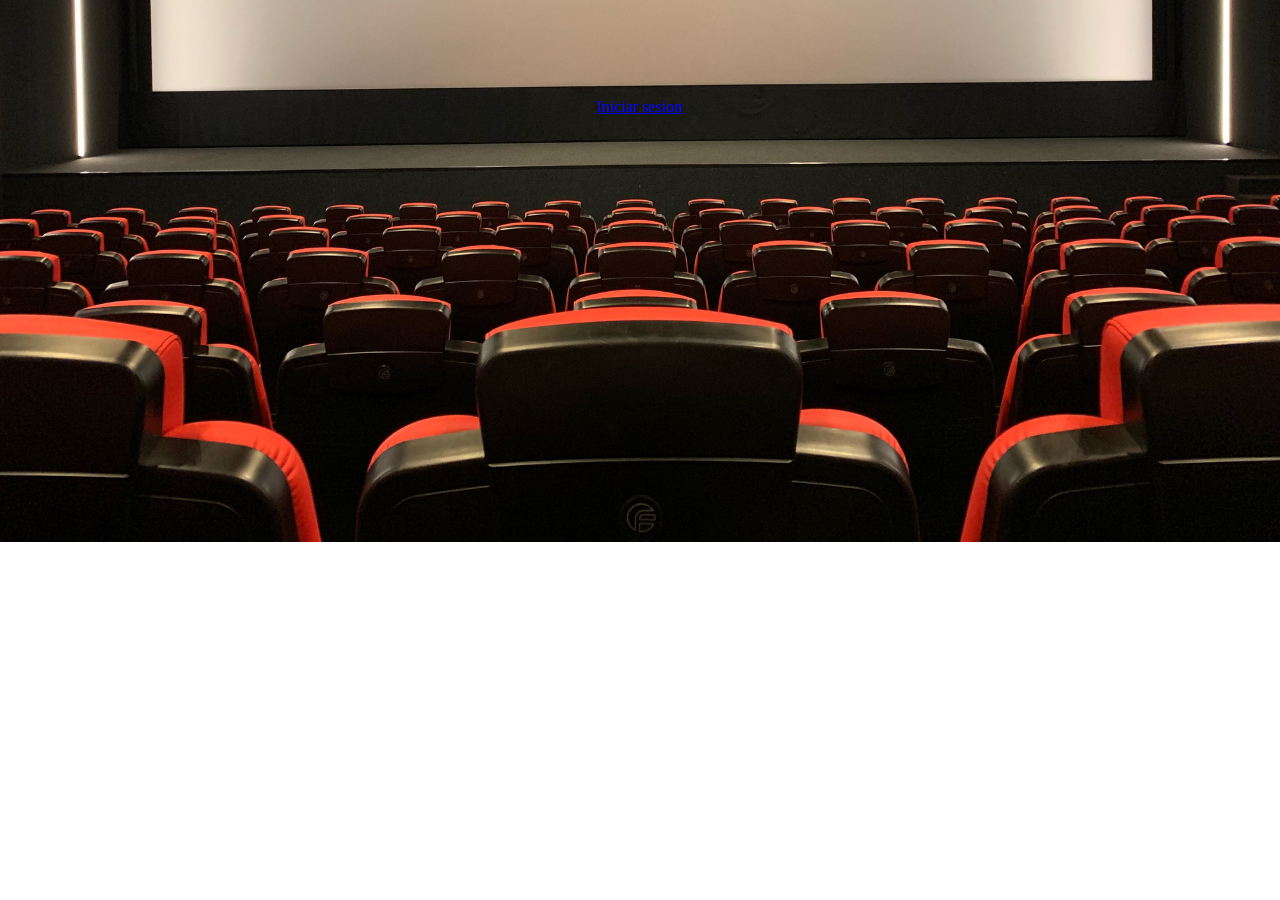
<file: index.html>
<!DOCTYPE html>
<html lang="en">

<head>
    <meta charset="UTF-8">
    <meta http-equiv="X-UA-Compatible" content="IE=edge">
    <meta name="viewport" content="width=device-width, initial-scale=1.0">
    <title>Document</title>
    <link rel="stylesheet" href="./css/estilo2.css">


</head>

<body style="text-align: center">
    
      <br>
      <br>
      <br>
      <br><br>
      
    
<a href="./html/iniciarSesion.html">Iniciar sesion</a>

</body>

</html>
</file>
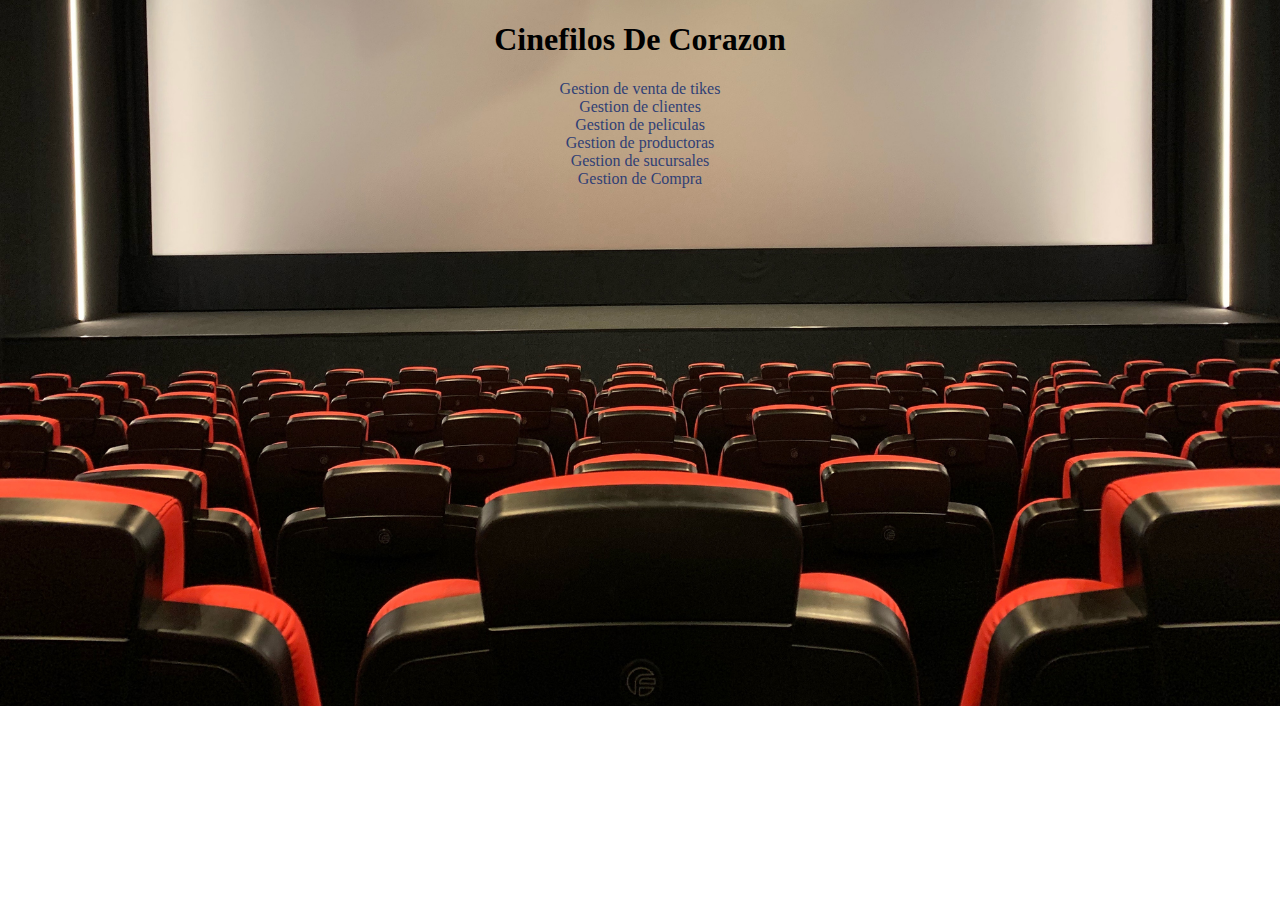
<file: html/accesoDAdministrador.html>
<!DOCTYPE html>
<html lang="en">

<head>
    <meta charset="UTF-8">
    <meta http-equiv="X-UA-Compatible" content="IE=edge">
    <meta name="viewport" content="width=device-width, initial-scale=1.0">
    <title>Document</title>
    <link rel="stylesheet" href="../css/estilo2.css">


</head>

<body style="text-align: right;padding-bottom: 20%;">
    <div style="text-align: center;">
        <h1>Cinefilos De Corazon</h1>
        <a href="../html/gestionDVentDTiketes.html" style="text-decoration: none;color: rgb(48, 64, 117);">Gestion de venta de tikes</a><br>
        <a href="../html/gestionDClientes.html" style="text-decoration: none;color: rgb(48, 64, 117);">Gestion de clientes</a><br>
        <a href="../html/gestionDPelicula.html" style="text-decoration: none;color: rgb(48, 64, 117);">Gestion de peliculas</a><br>
        <a href="../html/gestionDProductora.html" style="text-decoration: none;color: rgb(48, 64, 117);">Gestion de productoras</a><br>
        <a href="../html/gestionDSucursales.html" style="text-decoration: none;color: rgb(48, 64, 117);">Gestion de sucursales</a><br>
        <a href="../html/gestionDCompra.html" style="text-decoration: none; color: rgb(48, 64, 117);">Gestion de Compra</a>


</body>

</html>
</file>
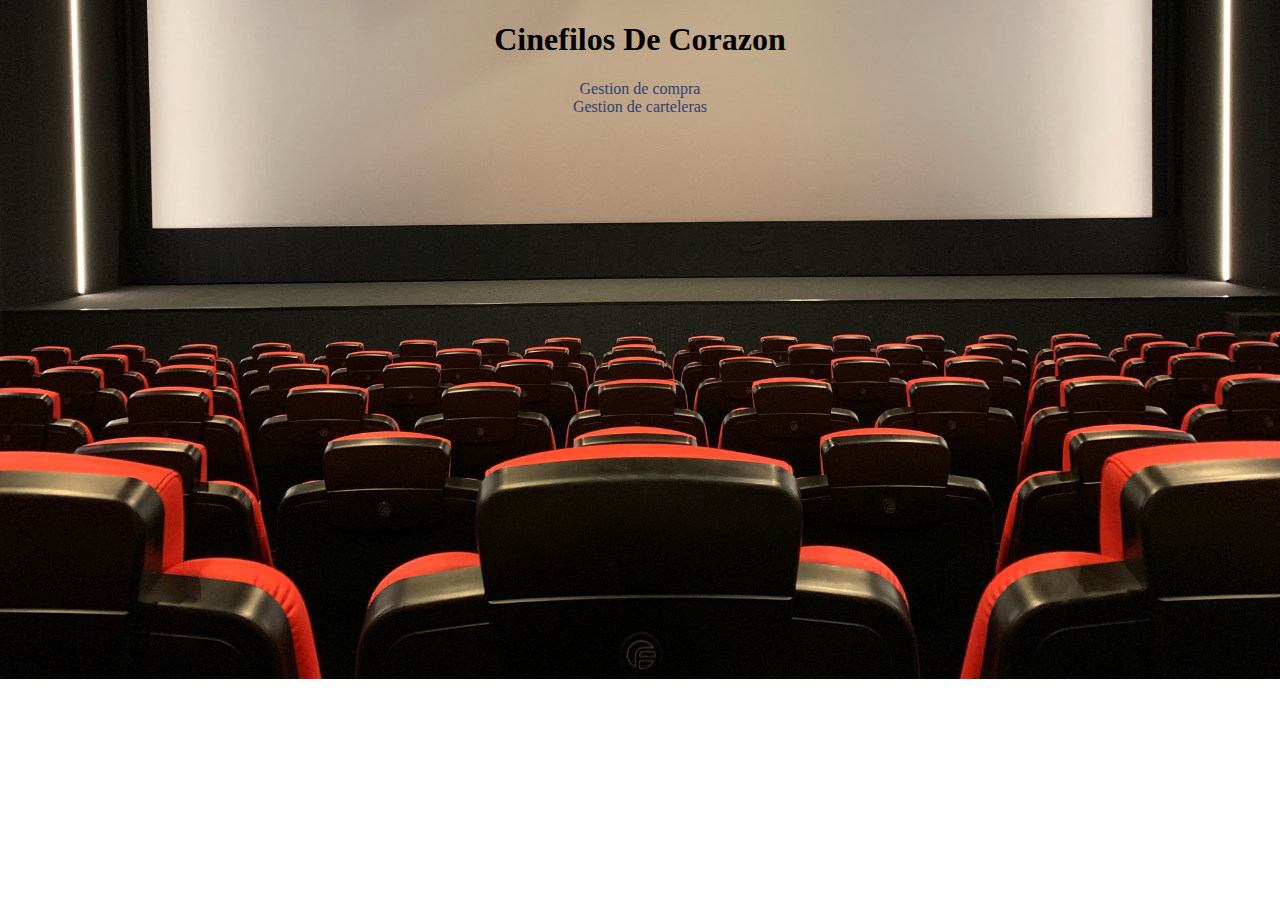
<file: html/accesoDCliente.html>
<!DOCTYPE html>
<html lang="en">

<head>
    <meta charset="UTF-8">
    <meta http-equiv="X-UA-Compatible" content="IE=edge">
    <meta name="viewport" content="width=device-width, initial-scale=1.0">
    <title>Document</title>
    <link rel="stylesheet" href="../css/estilo2.css">


</head>

<body style="text-align: right;padding-bottom: 20%;">
    <div style="text-align: center;">
        <h1>Cinefilos De Corazon</h1>
        <a href="../html/gestionDCompra.html" style="text-decoration: none;color: rgb(48, 64, 117);">Gestion de compra</a><br>
        <a href="../html/gestionDCarteleras.html" style="text-decoration: none; color: rgb(48, 64, 117);">Gestion de carteleras</a><br><br>
        


</body>

</html>
</file>
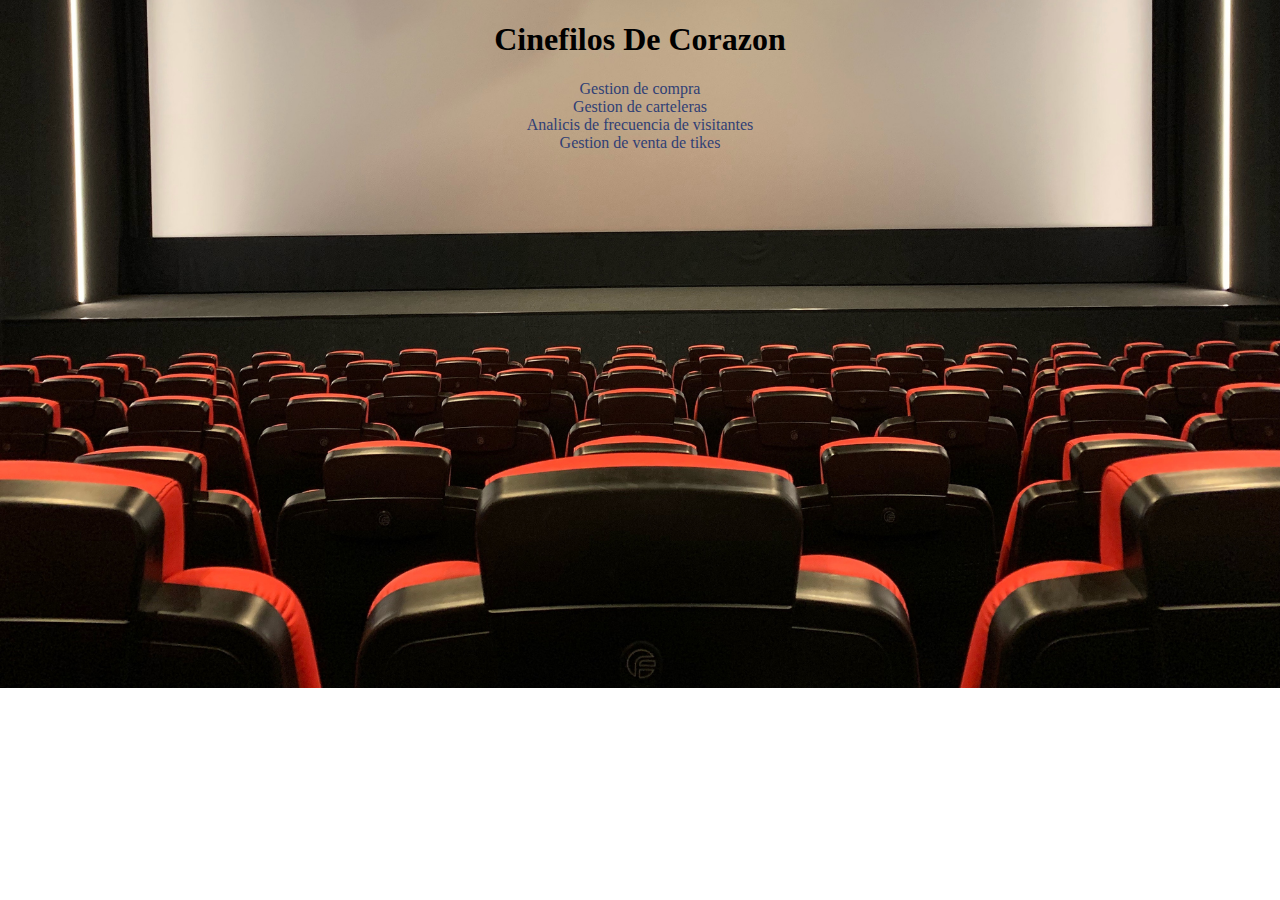
<file: html/accesoDGerente.html>
<!DOCTYPE html>
<html lang="en">

<head>
    <meta charset="UTF-8">
    <meta http-equiv="X-UA-Compatible" content="IE=edge">
    <meta name="viewport" content="width=device-width, initial-scale=1.0">
    <title>Document</title>
    <link rel="stylesheet" href="../css/estilo2.css">


</head>

<body style="text-align: right;padding-bottom: 20%;">
    <div style="text-align: center;">
        <h1>Cinefilos De Corazon</h1>
        <a href="../html/gestionDCompra.html" style="text-decoration: none;color: rgb(48, 64, 117);">Gestion de compra</a><br>
        <a href="../html/gestionDCarteleras.html" style="text-decoration: none; color: rgb(48, 64, 117);">Gestion de carteleras</a><br>
        <a href="../html/analisisDfrecunenciaVisitan.html" style="text-decoration: none; color: rgb(48, 64, 117);">Analicis de frecuencia de visitantes</a><br>
        <a href="../html/gestionDVentDTiketes.html" style="text-decoration: none;color: rgb(48, 64, 117);">Gestion de venta de tikes</a><br>



</body>

</html>
</file>
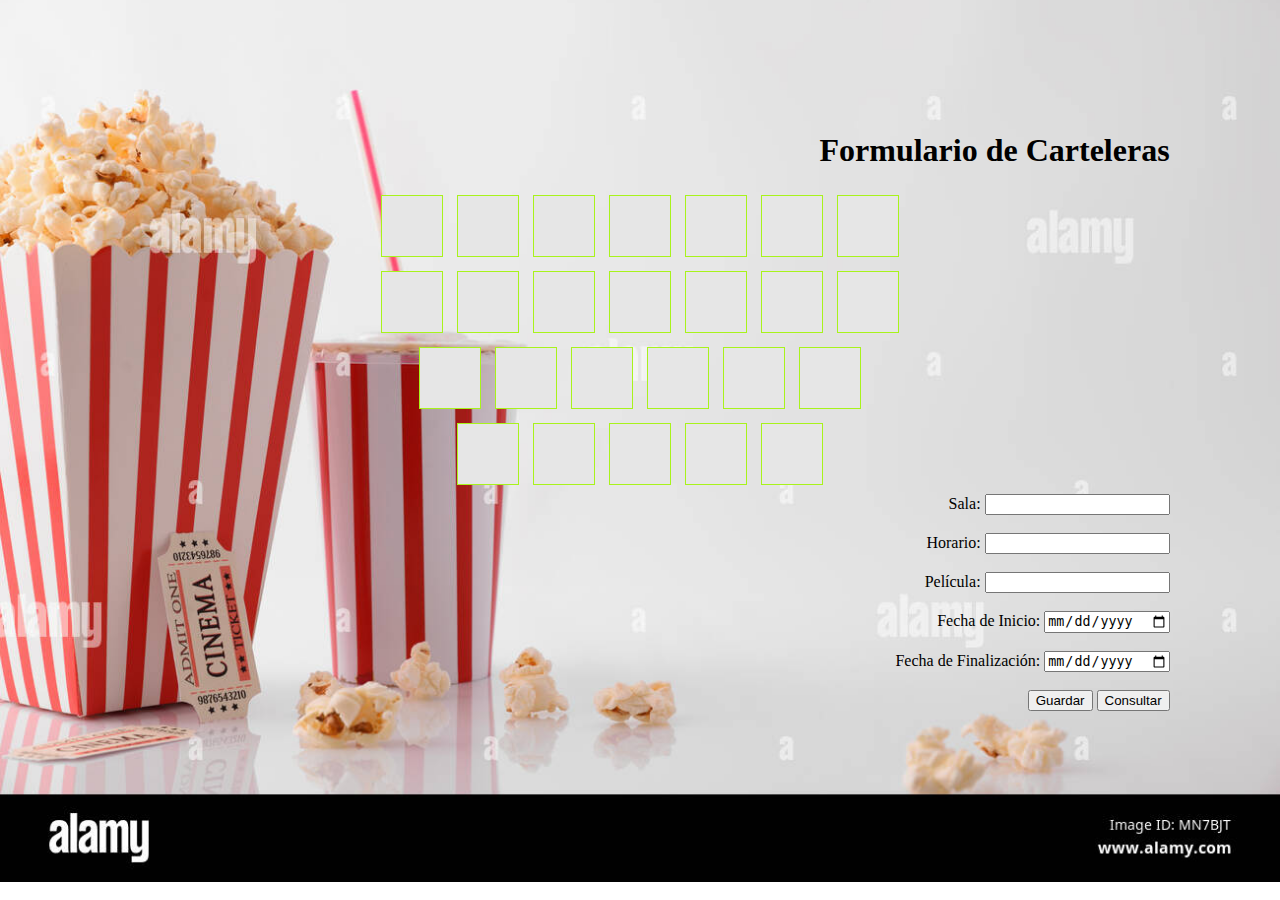
<file: html/gestionDCarteleras.html>
<!DOCTYPE html>
<html lang="en">
<head>
    <meta charset="UTF-8">
    <meta http-equiv="X-UA-Compatible" content="IE=edge">
    <meta name="viewport" content="width=device-width, initial-scale=1.0">
    <title>formulario de carteleras</title>
    <script src="../js/funciones.js"></script>
    <script> function toggleSeat(seat) {
        seat.classList.toggle('selected');
      }</script>
    <link rel="stylesheet" href="../css/estilo3.css">
    <link rel="stylesheet" href="../css/cartelera.css">
</head>

<body  style="text-align: right;padding: 8%;">

    <h1>Formulario de Carteleras</h1>
    
  
  <div id="seatingArea" style="text-align: center;">
    <div class="seat" onclick="toggleSeat(this)"></div>
    <div class="seat" onclick="toggleSeat(this)"></div>
    <div class="seat" onclick="toggleSeat(this)"></div>
    <div class="seat" onclick="toggleSeat(this)"></div>
    <div class="seat" onclick="toggleSeat(this)"></div>
    <div class="seat" onclick="toggleSeat(this)"></div> 
    <div class="seat" onclick="toggleSeat(this)"></div><br>
    <div class="seat" onclick="toggleSeat(this)"></div>
    <div class="seat" onclick="toggleSeat(this)"></div>
    <div class="seat" onclick="toggleSeat(this)"></div>
    <div class="seat" onclick="toggleSeat(this)"></div>
    <div class="seat" onclick="toggleSeat(this)"></div>
    <div class="seat" onclick="toggleSeat(this)"></div> 
    <div class="seat" onclick="toggleSeat(this)"></div><br>
    <div class="seat" onclick="toggleSeat(this)"></div>
    <div class="seat" onclick="toggleSeat(this)"></div>
    <div class="seat" onclick="toggleSeat(this)"></div>
    <div class="seat" onclick="toggleSeat(this)"></div>
    <div class="seat" onclick="toggleSeat(this)"></div>
    <div class="seat" onclick="toggleSeat(this)"></div> <br>
    <div class="seat" onclick="toggleSeat(this)"></div>
    <div class="seat" onclick="toggleSeat(this)"></div>
    <div class="seat" onclick="toggleSeat(this)"></div>
    <div class="seat" onclick="toggleSeat(this)"></div>
    <div class="seat" onclick="toggleSeat(this)"></div>
   
  </div>
    
    <form id="cartelerasForm" onsubmit="return validarCartelera()">
        <label for="sala">Sala:</label>
        <input type="text" id="sala" name="sala" required><br><br>

        <label for="horario">Horario:</label>
        <input type="text" id="horario" name="horario" required><br><br>

        <label for="pelicula">Película:</label>
        <input type="text" id="pelicula" name="pelicula" required><br><br>

        <label for="fechaInicio">Fecha de Inicio:</label>
        <input type="date" id="fechaInicio" name="fechaInicio" required><br><br>

        <label for="fechaFinalizacion">Fecha de Finalización:</label>
        <input type="date" id="fechaFinalizacion" name="fechaFinalizacion" required><br><br>

        <button type="submit">Guardar</button>
        <button type="submit">Consultar</button>
            

    </form>
</body>
</html>
</file>
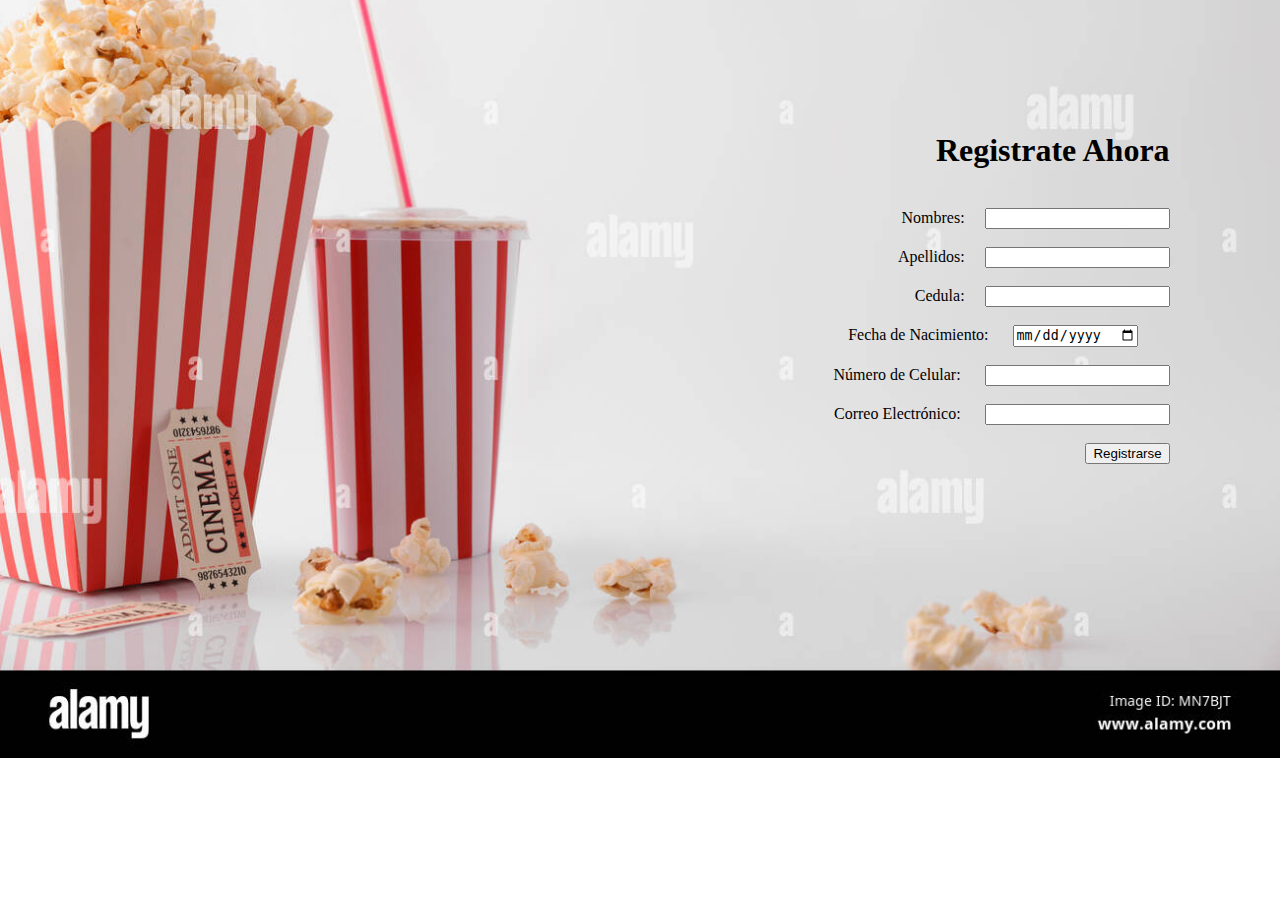
<file: html/gestionDClientes.html>
<!DOCTYPE html>
<html lang="en">
<head>
    <meta charset="UTF-8">
    <meta http-equiv="X-UA-Compatible" content="IE=edge">
    <meta name="viewport" content="width=device-width, initial-scale=1.0">
    <title>Document</title>
    <script src="../js/funciones.js"></script>
   <link rel="stylesheet" href="../css/estilo3.css">
   
</head>
<body  style="text-align: right;padding: 8%;">

    <h1>Registrate Ahora</h1> &nbsp&nbsp&nbsp&nbsp 
    <form id="clientesForm" onsubmit="return validarCliente()">
        <label for="nombres" >Nombres:</label>&nbsp&nbsp&nbsp&nbsp 
        <input type="text" id="nombres" name="nombres" required style="margin-right: 0%; "><br>
         <br>
        <label for="apellidos">Apellidos:</label>&nbsp&nbsp&nbsp&nbsp 
        <input type="text" id="apellidos" name="apellidos" required><br>
         <br>
        <label for="dni">Cedula:</label>&nbsp&nbsp&nbsp&nbsp 
        <input type="number" id="dni" name="dni" min="1" required><br>
          <br>
        <label for="fechaNacimiento">Fecha de Nacimiento:</label> &nbsp&nbsp&nbsp&nbsp 
        <input type="date" style="margin-right: 3%;" id="fechaNacimiento" name="fechaNacimiento" required><br>
         <br>
        <label for="numeroCelular">Número de Celular:</label> &nbsp&nbsp&nbsp&nbsp
        <input type="tel" id="numeroCelular" name="numeroCelular" pattern="[0-9]{10}" required><br>
         <br>
        <label for="correoElectronico">Correo Electrónico:</label> &nbsp&nbsp&nbsp&nbsp
        <input type="email" id="correoElectronico" name="correoElectronico" required><br>
         <br>
        <input type="submit" value="Registrarse">
    </form>
</body>
</html>
</file>
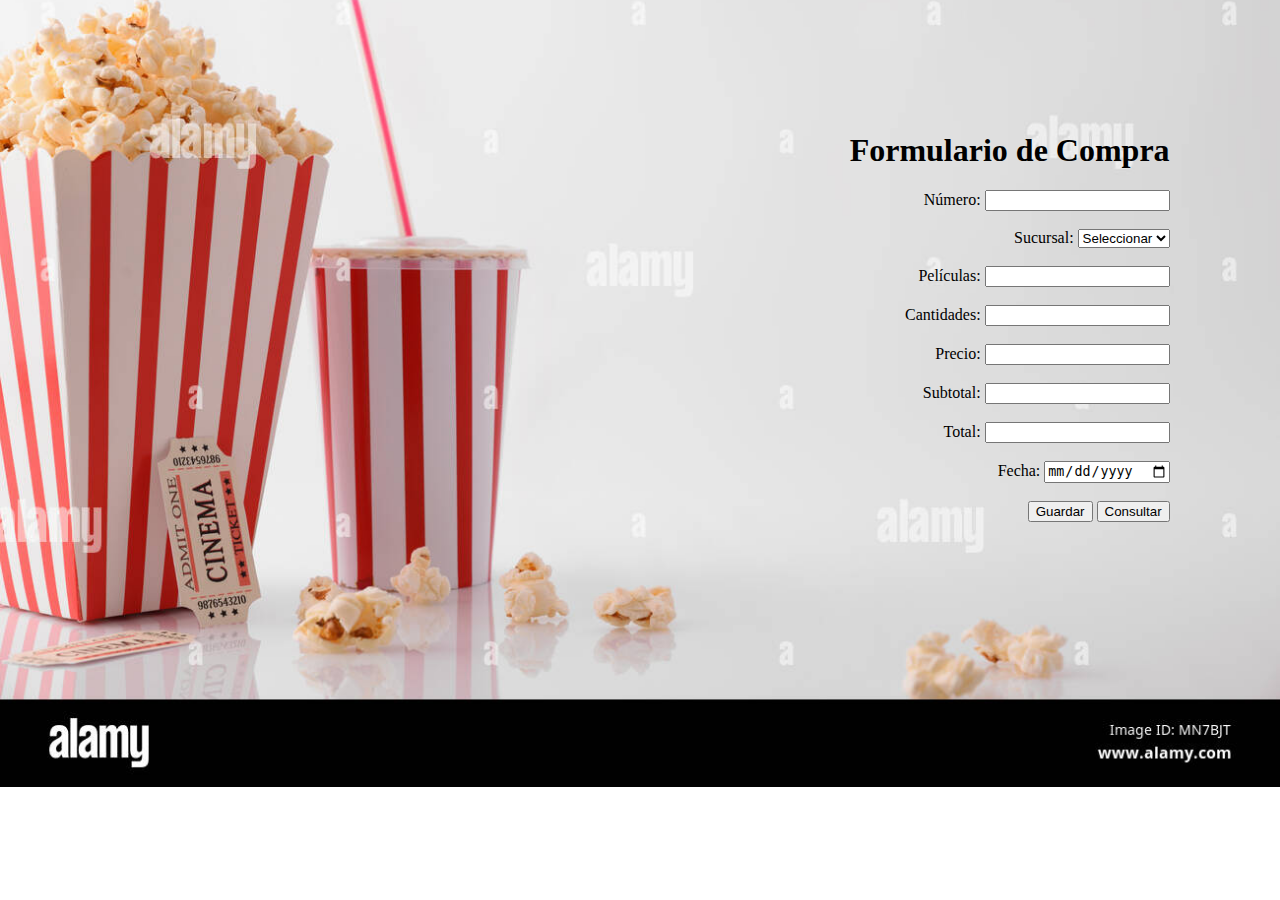
<file: html/gestionDCompra.html>
<!DOCTYPE html>
<html lang="en">
<head>
    <meta charset="UTF-8">
    <meta http-equiv="X-UA-Compatible" content="IE=edge">
    <meta name="viewport" content="width=device-width, initial-scale=1.0">
    <title>Document</title>
    <script src="../js/funciones.js"></script>
     <link rel="stylesheet" href="../css/estilo3.css">
</head>
<body style="text-align: right;padding: 8%;" >
    <h1>Formulario de Compra</h1>
    <form id="compraForm" onsubmit="return validarCompra()">
        <label for="numero">Número:</label>
        <input type="text" id="numero" name="numero" required><br><br>

        <label for="sucursal">Sucursal:</label>
        <select id="sucursal" name="sucursal" required>
            <option value="">Seleccionar</option>
            <option value="sucursal1">Sucursal 1</option>
            <option value="sucursal2">Sucursal 2</option>
        </select><br><br>

        <label for="peliculas">Películas:</label>
        <input type="text" id="peliculas" name="peliculas" required><br><br>

        <label for="cantidades">Cantidades:</label>
        <input type="number" id="cantidades" name="cantidades" min="1" required><br><br>

        <label for="precio">Precio:</label>
        <input type="number" id="precio" name="precio" min="0" step="0.01" required><br><br>

        <label for="subtotal">Subtotal:</label>
        <input type="number" id="subtotal" name="subtotal" min="0" step="0.01" required><br><br>

        <label for="total">Total:</label>
        <input type="number" id="total" name="total" min="0" step="0.01" required><br><br>

        <label for="fecha">Fecha:</label>
        <input type="date" id="fecha" name="fecha" required><br><br>

        <button type="submit">Guardar</button>
        <button type="submit">Consultar</button>
        
    </form>
</body>
</html>
</file>
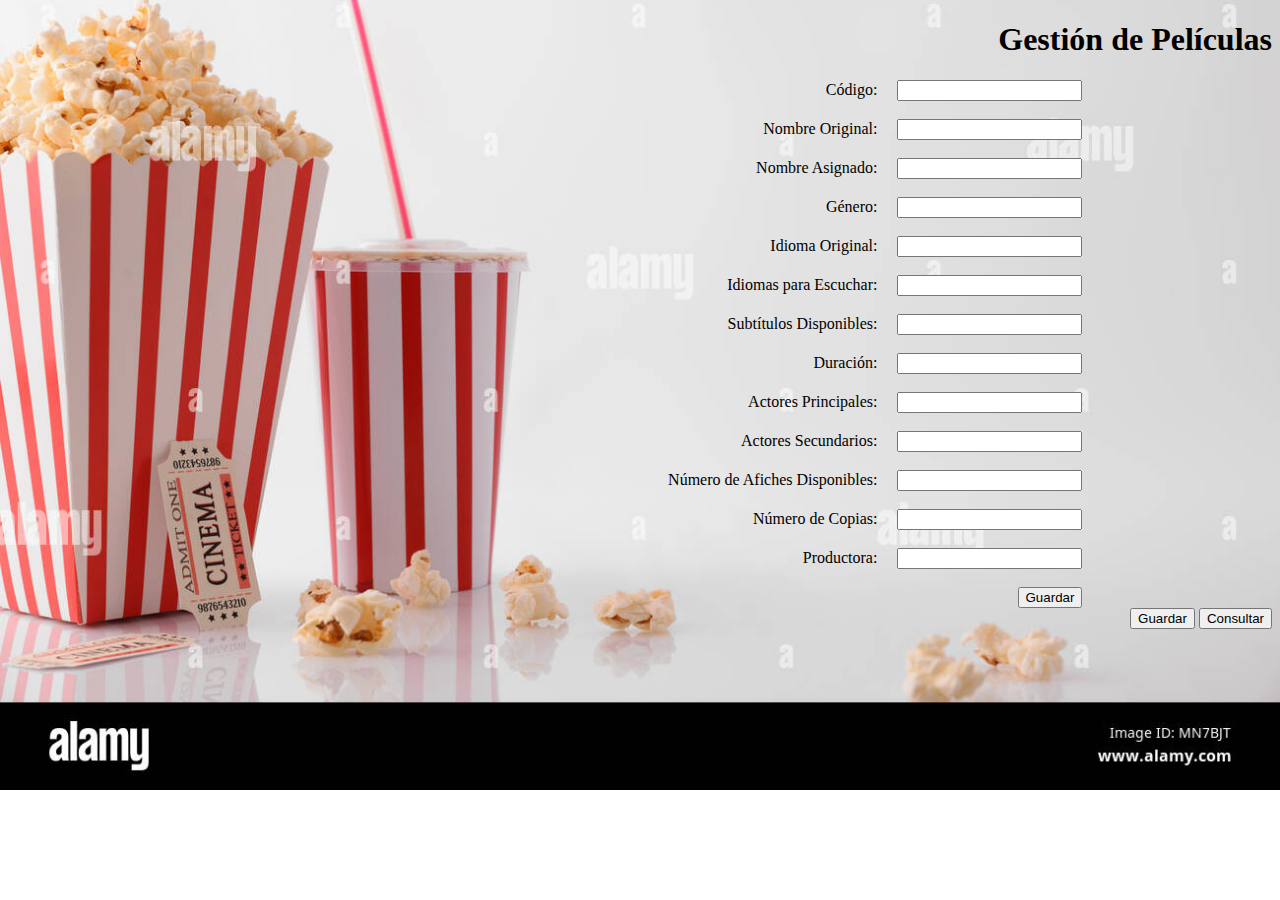
<file: html/gestionDPelicula.html>
<!DOCTYPE html>
<html lang="en">
<head>
    <meta charset="UTF-8">
    <meta http-equiv="X-UA-Compatible" content="IE=edge">
    <meta name="viewport" content="width=device-width, initial-scale=1.0">
    <title>Document</title>
    <script>
      function guardar() {
        alert("¡Guardado exitosamente!");
      }
    </script>
    <script src="../js/funciones.js"></script>
    <link rel="stylesheet" href="../css/estilo3.css">
</head>
<body style="text-align: right;padding-bottom: 20;">


 <h1>Gestión de Películas</h1> 
  <form onsubmit="return validarFormulario()">

    <label for="codigo">Código:</label>&nbsp&nbsp&nbsp&nbsp 
    <input type="text"  style="margin-right: 15%;" id="codigo" name="codigo" required><br><br>

    <label for="nombre-original">Nombre Original:</label>&nbsp&nbsp&nbsp&nbsp 
    <input type="text" style="margin-right: 15%;"  id="nombre-original" name="nombre-original" required><br><br>

    <label for="nombre-asignado">Nombre Asignado:</label>&nbsp&nbsp&nbsp&nbsp 
    <input type="text" style="margin-right: 15%;"  id="nombre-asignado" name="nombre-asignado" required><br><br>

    <label for="genero">Género:</label>&nbsp&nbsp&nbsp&nbsp 
    <input type="text"  style="margin-right: 15%;" id="genero" name="genero" required><br><br>

    <label for="idioma-original">Idioma Original:</label>&nbsp&nbsp&nbsp&nbsp 
    <input type="text" style="margin-right: 15%;"  id="idioma-original" name="idioma-original" required><br><br>

    <label for="idiomas-escucha">Idiomas para Escuchar:</label>&nbsp&nbsp&nbsp&nbsp 
    <input type="text"  style="margin-right: 15%;" id="idiomas-escucha" name="idiomas-escucha" required><br><br>

    <label for="subtitulos">Subtítulos Disponibles:</label>&nbsp&nbsp&nbsp&nbsp 
    <input type="text"  style="margin-right: 15%;"  id="subtitulos" name="subtitulos" required><br><br>

    <label for="duracion">Duración:</label>&nbsp&nbsp&nbsp&nbsp 
    <input type="text"  style="margin-right: 15%;" id="duracion" name="duracion" required><br><br>

    <label for="actores-principales">Actores Principales:</label>&nbsp&nbsp&nbsp&nbsp 
    <input type="text"  style="margin-right: 15%;" id="actores-principales" name="actores-principales" required><br><br>

    <label for="actores-secundarios">Actores Secundarios:</label>&nbsp&nbsp&nbsp&nbsp 
    <input type="text"  style="margin-right: 15%;"  id="actores-secundarios" name="actores-secundarios" required><br><br>

    <label for="num-afiches">Número de Afiches Disponibles:</label>&nbsp&nbsp&nbsp&nbsp 
    <input type="number"  style="margin-right: 15%;" id="num-afiches" name="num-afiches" required><br><br>

    <label for="num-copias">Número de Copias:</label>&nbsp&nbsp&nbsp&nbsp 
    <input type="number"  style="margin-right: 15%;"  id="num-copias" name="num-copias" required><br><br>

    <label for="productora">Productora:</label>&nbsp&nbsp&nbsp&nbsp 
    <input type="text"  style="margin-right: 15%;" id="productora" name="productora" required><br><br>

    <input type="submit"style="margin-right: 15%;" value="Guardar">
  </form>
 
  <button type="submit">Guardar</button>
  <button type="submit">Consultar</button>
  
    
</body>
</html>
</file>
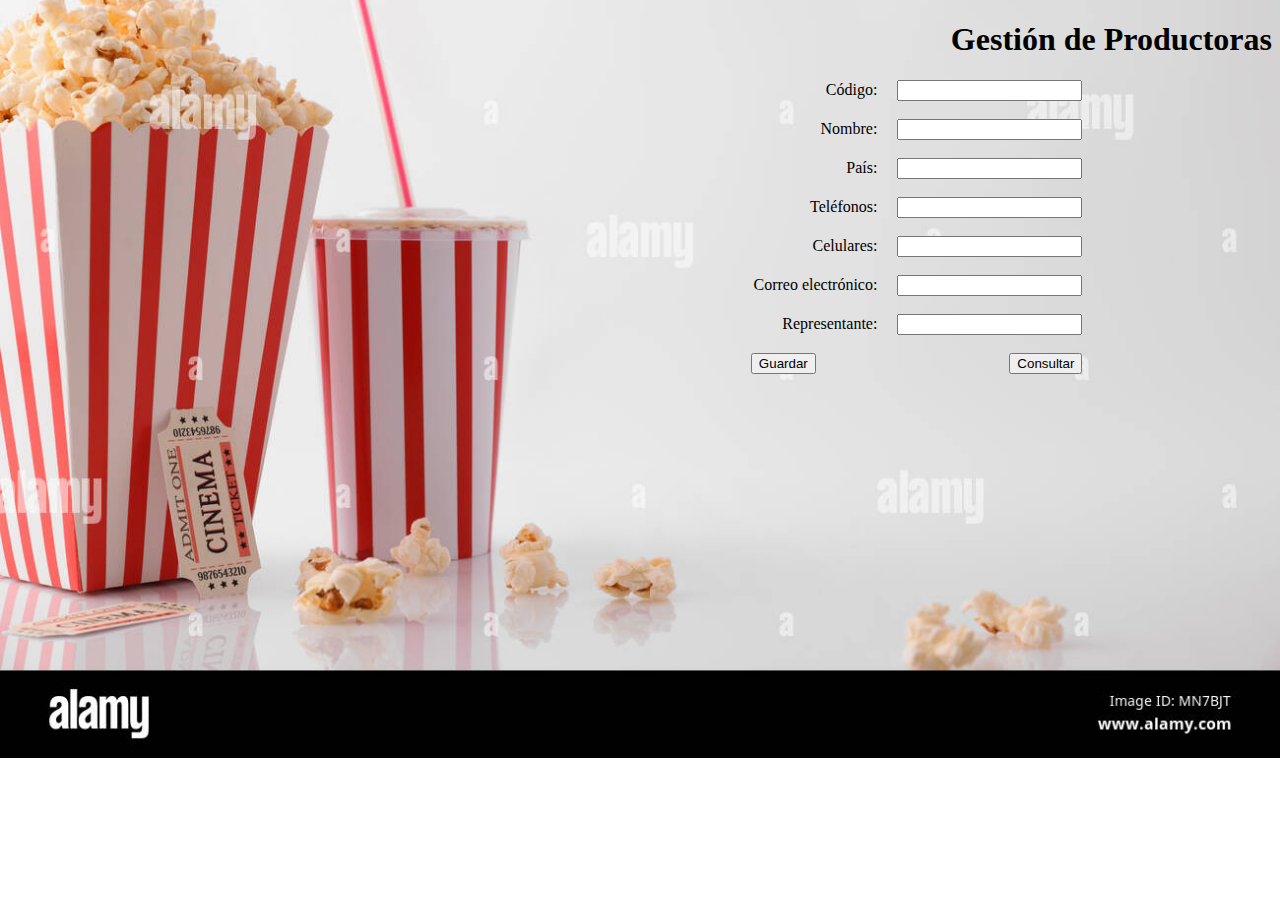
<file: html/gestionDProductora.html>
<!DOCTYPE html>
<html lang="en">
<head>
    <meta charset="UTF-8">
    <meta http-equiv="X-UA-Compatible" content="IE=edge">
    <meta name="viewport" content="width=device-width, initial-scale=1.0">
    <title>Document</title>
   <script src="../js/funciones.js"></script>
   <link rel="stylesheet" href="../css/estilo3.css">
</head>
<body style="text-align: right;padding-bottom: 15%;"  >
  


   
      <h1>Gestión de Productoras</h1>
     
    

  <form onsubmit="return validarFormulario()">

    

    <label for="codigo">Código:</label>&nbsp&nbsp&nbsp&nbsp 
    <input type="text"  style="margin-right: 15%;"id="codigo" name="codigo" required><br><br>

    <label for="nombre">Nombre:</label>&nbsp&nbsp&nbsp&nbsp 
    <input type="text"  style="margin-right: 15%;"id="nombre" name="nombre" required><br><br>

    <label for="pais">País:</label>&nbsp&nbsp&nbsp&nbsp 
    <input type="text" style="margin-right: 15%;" id="pais" name="pais" required><br><br>

    <label for="telefonos">Teléfonos:</label>&nbsp&nbsp&nbsp&nbsp 
    <input type="text" style="margin-right: 15%;" id="telefonos" name="telefonos" required><br><br>

    <label for="celulares">Celulares:</label>&nbsp&nbsp&nbsp&nbsp 
    <input type="text"  style="margin-right: 15%;"id="celulares" name="celulares" required><br><br>

    <label for="correo">Correo electrónico:</label>&nbsp&nbsp&nbsp&nbsp 
    <input type="email" style="margin-right: 15%;"id="correo" name="correo" required><br><br>

    <label for="representante">Representante:</label>&nbsp&nbsp&nbsp&nbsp 
    <input type="text" style="margin-right: 15%;" id="representante" name="representante" required><br><br>

    <input type="submit"  style="margin-right: 15%;"value="Guardar">
    <input type="submit"  style="margin-right: 15%;"value="Consultar">

    

</body>
</html>
</file>
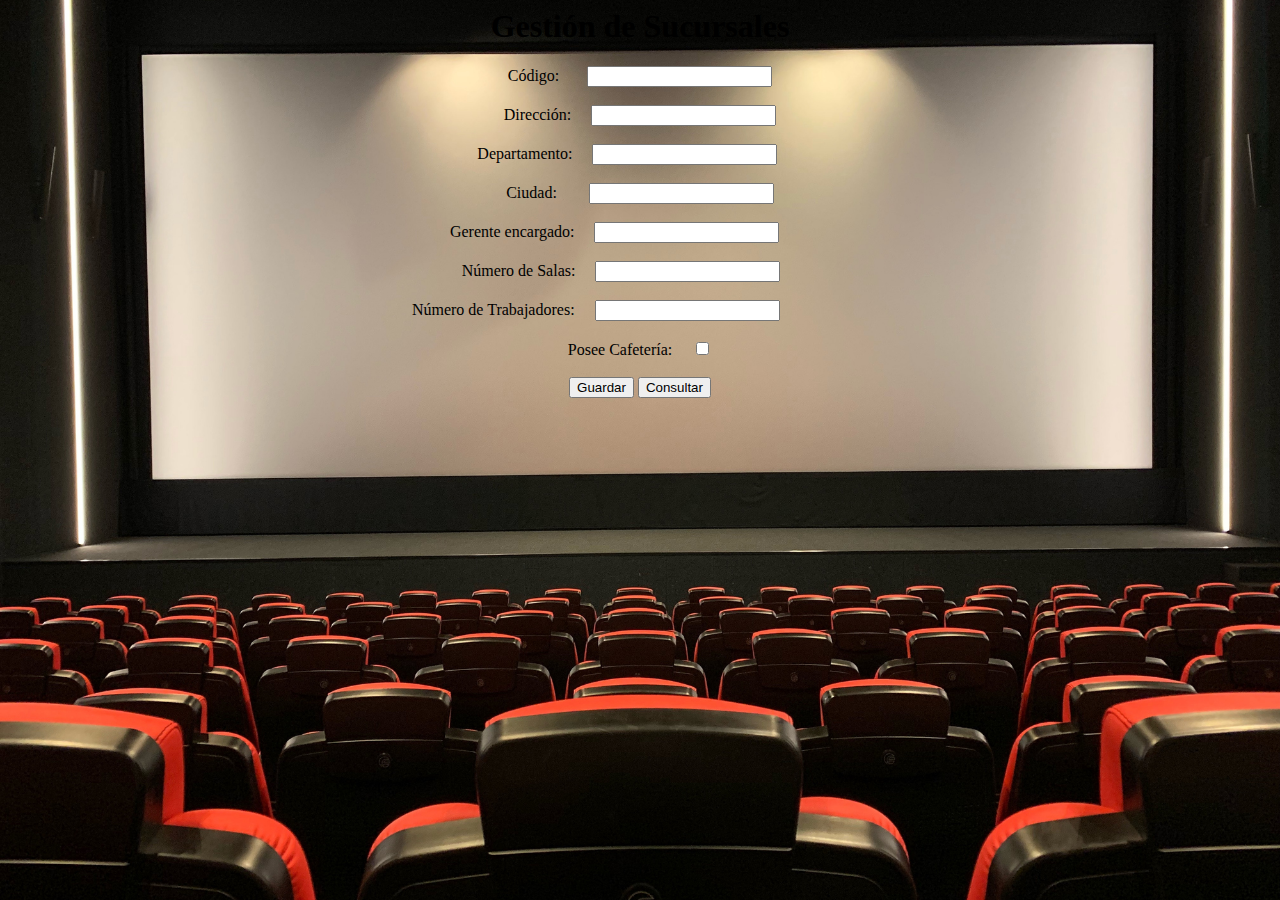
<file: html/gestionDSucursales.html>
<html lang="en">
<head>
    <meta charset="UTF-8">
    <meta http-equiv="X-UA-Compatible" content="IE=edge">
    <meta name="viewport" content="width=device-width, initial-scale=1.0">
    <script src="../js/funciones.js"></script>
    <link rel="stylesheet" href="../css/estilo2.css">
    <title>Document</title>
</head>
<body>
    <title>Gestión de Sucursales</title>
</head>
<body style="text-align: right;padding-bottom: 28%;">
     <div style="text-align: center;">

      <h1>Gestión de Sucursales</h1>
  <form onsubmit="return validarFormulario()">
    <label for="codigo">Código:</label>&nbsp&nbsp&nbsp&nbsp&nbsp&nbsp
    <input type="text" id="codigo" name="codigo" required><br><br>

    <label for="direccion">Dirección:</label>&nbsp&nbsp&nbsp&nbsp
    <input type="text"  id="direccion" name="direccion" required><br><br>                                                                                                                                                                                                        

    <label for="departamento">Departamento:</label>&nbsp&nbsp&nbsp&nbsp
    <input type="text" style="margin-right: 2%;" id="departamento" name="departamento" required><br><br>

    <label for="ciudad">Ciudad:</label>&nbsp&nbsp&nbsp&nbsp&nbsp&nbsp&nbsp
    <input type="text" id="ciudad" name="ciudad" required><br><br>                                                                                                                                                                                                                                                                                                                                                                                                                                                                                                                                                                                                                                                                                                                                                                                                                                                                                                                                                                                                                                                                                                                                                                                                                                                                                                                                                                                                                                                                                                                                                                                                                                                                                                                                                                                                                                                                                  

    <label for="gerente">Gerente encargado:</label>&nbsp&nbsp&nbsp&nbsp
    <input type="text" style="margin-right: 4%;" id="gerente" name="gerente" required><br><br>                                                                                                                                                                                                                                                                                                                                                            

    <label for="numSalas">Número de Salas:</label>&nbsp&nbsp&nbsp&nbsp
    <input type="number" style="margin-right: 3%;"id="numSalas" name="numSalas" required><br><br>

    <label for="numTrabajadores">Número de Trabajadores:</label>&nbsp&nbsp&nbsp&nbsp
    <input type="number" style="margin-right: 7%;" id="numTrabajadores" name="numTrabajadores" required><br><br>

    <label for="poseeCafeteria">Posee Cafetería:</label>&nbsp&nbsp&nbsp&nbsp
    <input type="checkbox" id="poseeCafeteria" name="poseeCafeteria"><br><br>

    <button type="submit">Guardar</button>
    <button type="submit">Consultar</button>
            
  </form>
     </div>
  

    
</body>
</html>
</file>
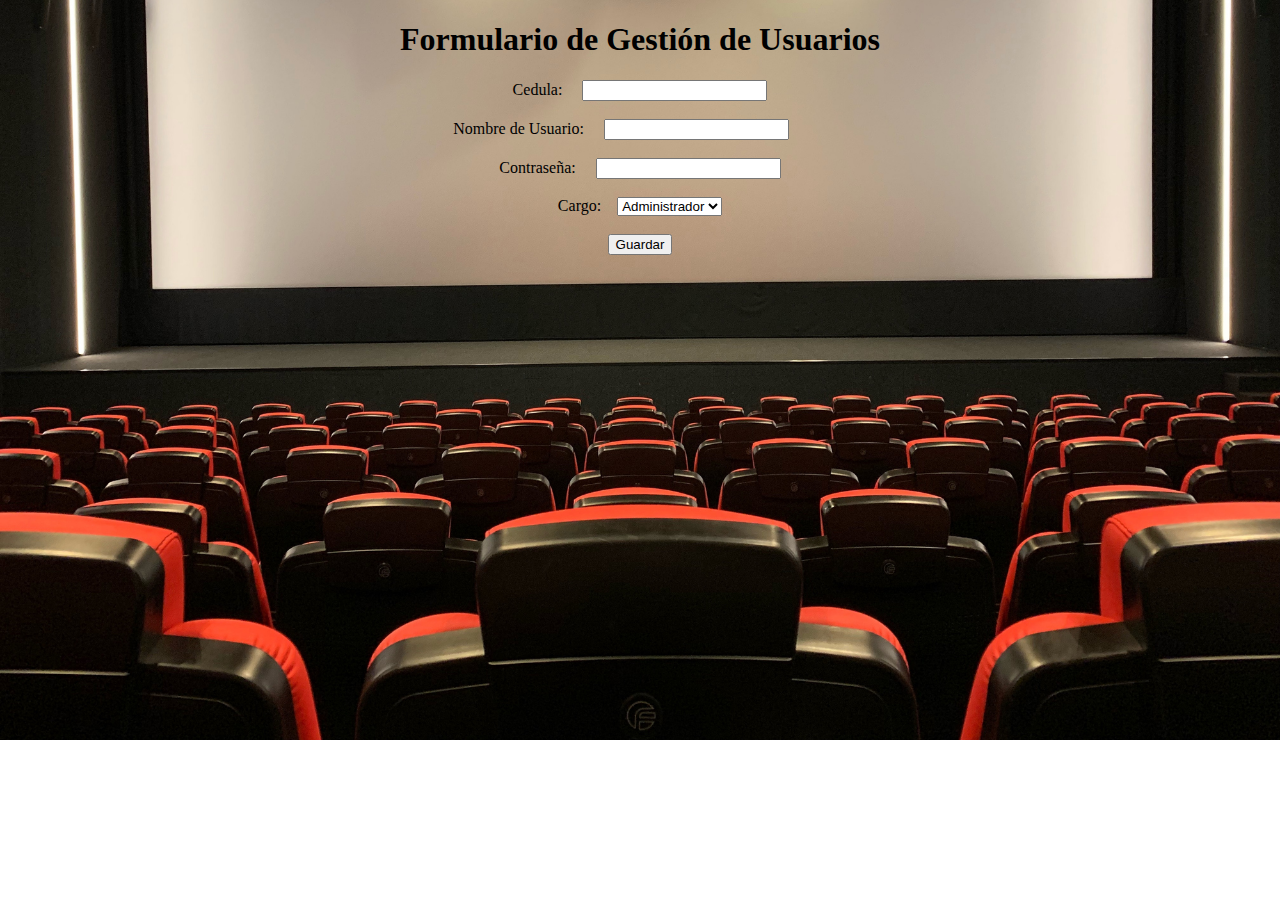
<file: html/gestionDUsuario.html>
<!DOCTYPE html>
<html lang="en">
<head>
    <meta charset="UTF-8">
    <meta http-equiv="X-UA-Compatible" content="IE=edge">
    <meta name="viewport" content="width=device-width, initial-scale=1.0">
    <title>Document</title>
    <script src="../js/funciones.js"></script>
    <link rel="stylesheet" href="../css/estilo2.css">
</head>
<body style="text-align: right;padding-bottom: 20%;">
    <div style="text-align: center;">
        
        <h1>Formulario de Gestión de Usuarios</h1>
        <form id="usuariosForm" onsubmit="return validarUsuario()">
            <label for="identificador">Cedula:</label>&nbsp&nbsp&nbsp&nbsp 
            <input type="text" id="identificador" name="identificador" required><br><br>
    
            <label for="nombreUsuario">Nombre de Usuario:</label> &nbsp&nbsp&nbsp 
            <input type="text" style="margin-right: 3%;"id="nombreUsuario" name="nombreUsuario" required><br><br>
    
            <label for="contrasena">Contraseña:</label>&nbsp&nbsp&nbsp&nbsp 
            <input type="password"  id="contrasena" name="contrasena" required><br><br>
    
            <label for="cargo">Cargo:</label>&nbsp&nbsp&nbsp 
            <select id="cargo" name="cargo" required>
                <option value="admin">Administrador</option>
                <option value="gerente">Gerente</option>
                <option value="vendedor">Vendedor</option>
                <option value="cliente">Cliente</option>
            </select><br><br>
    
            <button type="submit">Guardar</button>

            

            

        </form>

    </div>
   
</body>
</html>
</file>
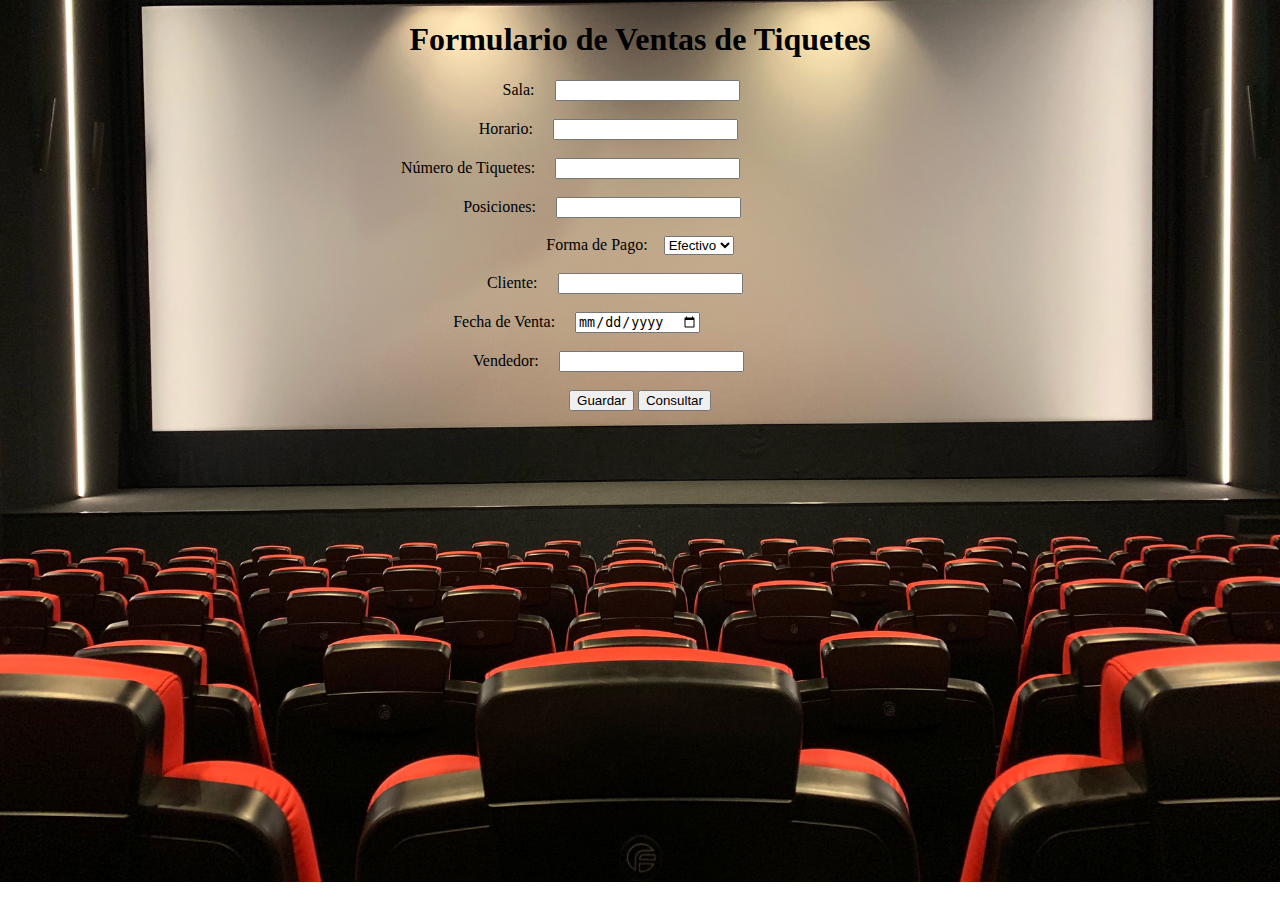
<file: html/gestionDVentDTiketes.html>
<!DOCTYPE html>
<html lang="en">
<head>
    <meta charset="UTF-8">
    <meta http-equiv="X-UA-Compatible" content="IE=edge">
    <meta name="viewport" content="width=device-width, initial-scale=1.0">
    <title>Document</title>
    <script src="../js/funciones.js"></script>
    <link rel="stylesheet" href="../css/estilo2.css">
</head>
<body style="text-align: right;padding-bottom: 30%;">
   
      

    <div  style="text-align: center;">

        <h1>Formulario de Ventas de Tiquetes</h1>
        <form id="ventasForm" onsubmit="return validarVenta()">

            <label for="sala">Sala:</label>&nbsp&nbsp&nbsp&nbsp
            <input type="text"  style="margin-right: 3%;"id="sala" name="sala" required><br><br>
    
            <label for="horario">Horario:</label>&nbsp&nbsp&nbsp&nbsp
            <input type="text" style="margin-right: 5%;" id="horario" name="horario" required><br><br>
    
            <label for="numeroTiquetes">Número de Tiquetes:</label>&nbsp&nbsp&nbsp&nbsp
            <input type="number"  style="margin-right: 11%;"id="numeroTiquetes" name="numeroTiquetes" min="1" required><br><br>
    
            <label for="posiciones">Posiciones:</label>&nbsp&nbsp&nbsp&nbsp
            <input type="text"  style="margin-right: 6%;" style="margin-right: 3%;"id="posiciones" name="posiciones" required><br><br>
    
            <label for="formaPago">Forma de Pago:</label>&nbsp;&nbsp;&nbsp;
             <select id="formaPago" name="formaPago" required>
                 <option value="fisico">Efectivo</option>
                 <option value="digital">Digital</option>
                  </select><br><br>
    
            <label for="cliente">Cliente:</label>&nbsp&nbsp&nbsp&nbsp
            <input type="text"  style="margin-right: 4%;"id="cliente" name="cliente"><br><br>
    
            <label for="fechaVenta">Fecha de Venta:</label>&nbsp&nbsp&nbsp&nbsp
            <input type="date" style="margin-right: 10%;" id="fechaVenta" name="fechaVenta" required><br><br>
    
            <label for="vendedor">Vendedor:</label>&nbsp&nbsp&nbsp&nbsp
            <input type="text"  style="margin-right: 5%;"id="vendedor" name="vendedor" required><br><br>
    
            <button onclick="saveData()">Guardar</button>
            <button type="submit">Consultar</button>

         <script>
  
         </script>
    </div>
    
</body>
</html>
</file>
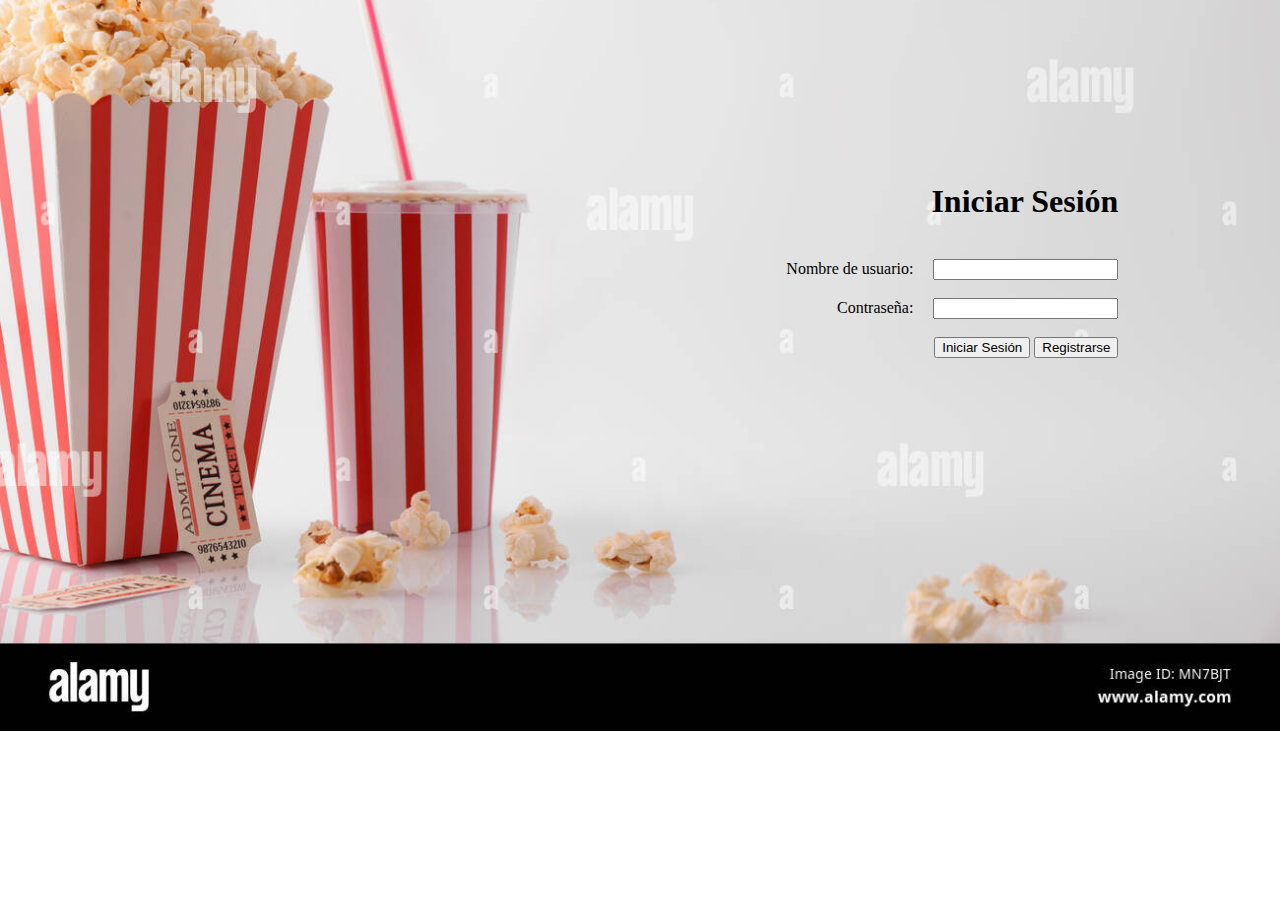
<file: html/iniciarSesion.html>
<!DOCTYPE html>
<html lang="en">
<head>
    <meta charset="UTF-8">
    <meta http-equiv="X-UA-Compatible" content="IE=edge">
    <meta name="viewport" content="width=device-width, initial-scale=1.0">
    <title>Document</title>
    <script src="../js/funciones.js"></script>
    <link rel="stylesheet" href="../css/estilo3.css">
    
</head>
<body style="text-align: right;padding: 12%;">
    <h1>Iniciar Sesión</h1>&nbsp&nbsp&nbsp&nbsp 
    <form id="login-form">
        <label for="username">Nombre de usuario:</label>&nbsp&nbsp&nbsp&nbsp
        <input type="text" id="username" name="username" required><br>
        <br>
        <label for="password">Contraseña:</label>&nbsp&nbsp&nbsp&nbsp
        <input type="password" id="password" name="password" required><br>
        <br>
        <button type="submit">Iniciar Sesión</button>
        <button><a href="../html/gestionDClientes.html" style="text-decoration: none;color: rgb(0, 0, 0);">Registrarse</a></button>
        
    </form>
</body>
</html>
</file>
<file: css/estilo2.css>
body{
    background-image: url('../recursos/fotos/estilos\ 2.jpg') ;
     background-size: 100%;
    background-repeat: no-repeat;
    background-position: center center;
}
</file>
<file: css/estilo3.css>
body{
    background-image: url('../recursos/fotos/estilos\ 3.jpg') ;
     background-size: 100%;
    background-repeat: no-repeat;
    background-position: center center;
}
</file>
<file: css/cartelera.css>
.seat {
    width: 60px;
    height: 60px;
    background-color: #e6e6e6;
    border: 1px solid #a8f31b;
    margin: 5px;
    display: inline-block;
    cursor: pointer;
  }
  
  .selected {
    background-color: #63ca6c;
  }
</file>
